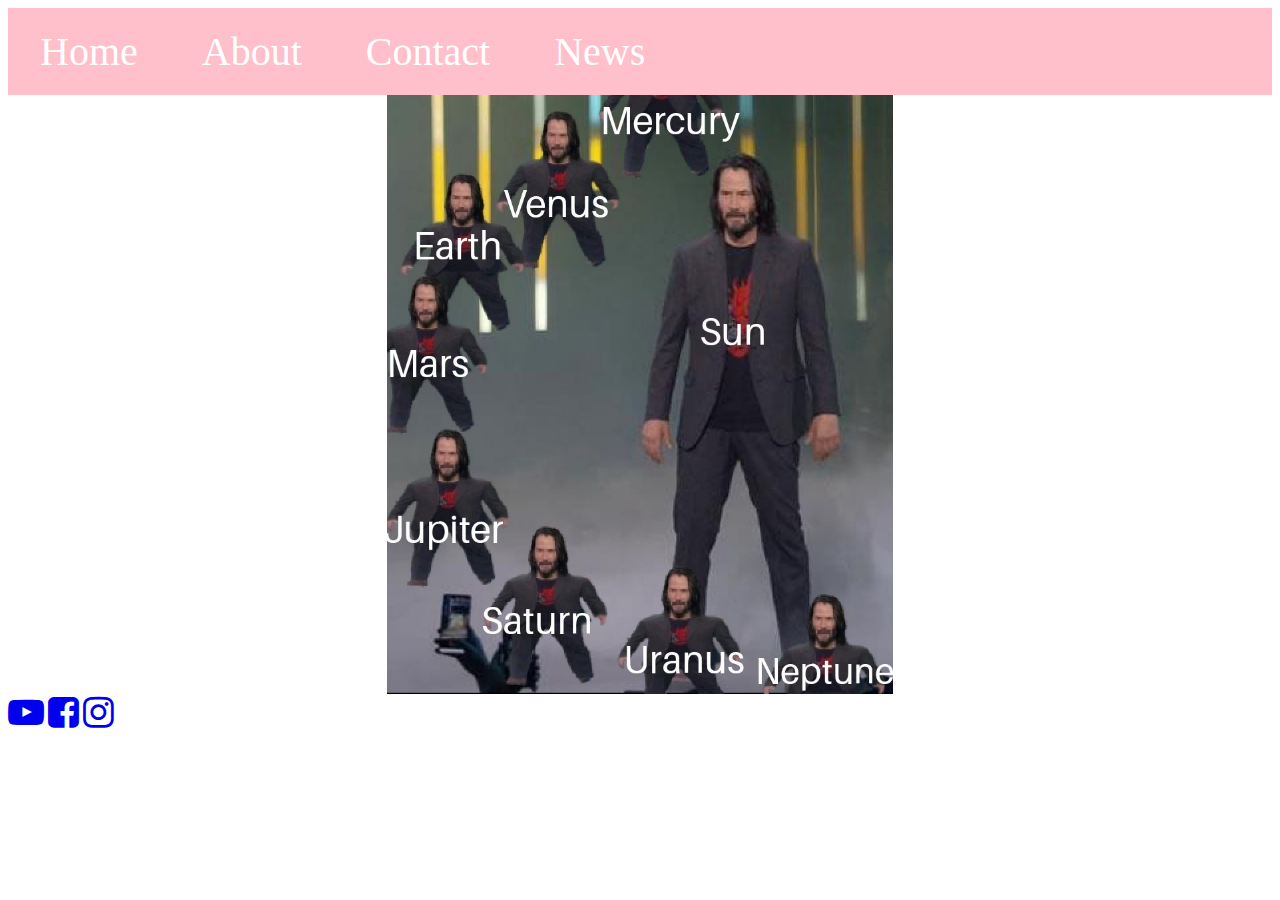
<file: index.html>
<!DOCTYPE html>
<html lang="en" dir="ltr">
  <head>
    <meta charset="utf-8">
    <title>Home</title>
    <link rel="stylesheet" href="layout.css">
       <link rel="stylesheet" href="https://cdnjs.cloudflare.com/ajax/libs/font-awesome/4.7.0/css/font-awesome.min.css">
  </head>
  <body>
    <ul>
      <li><a href="index.html">Home</a></li>
      <li><a href="about.html">About</a></li>
      <li><a href="contact.html">Contact</a></li>
      <li><a href="news.html">News</a></li>
    </ul>
    <img src="images/ee.jpg" alt="">
    <footer>
    <a href="https://www.youtube.com/watch?v=b1WWpKEPdT4&t=11s"><i class="fa fa-youtube-play" style="font-size:36px"></i></a>
    <a href="https://www.youtube.com/watch?v=b1WWpKEPdT4&t=11s"><i class="fa fa-facebook-square" style="font-size:36px"></i></a>
    <a href="https://www.youtube.com/watch?v=b1WWpKEPdT4&t=11s"><i class="fa fa-instagram" style="font-size:36px"></i></a></footer>
  </body>
</html>
</file>
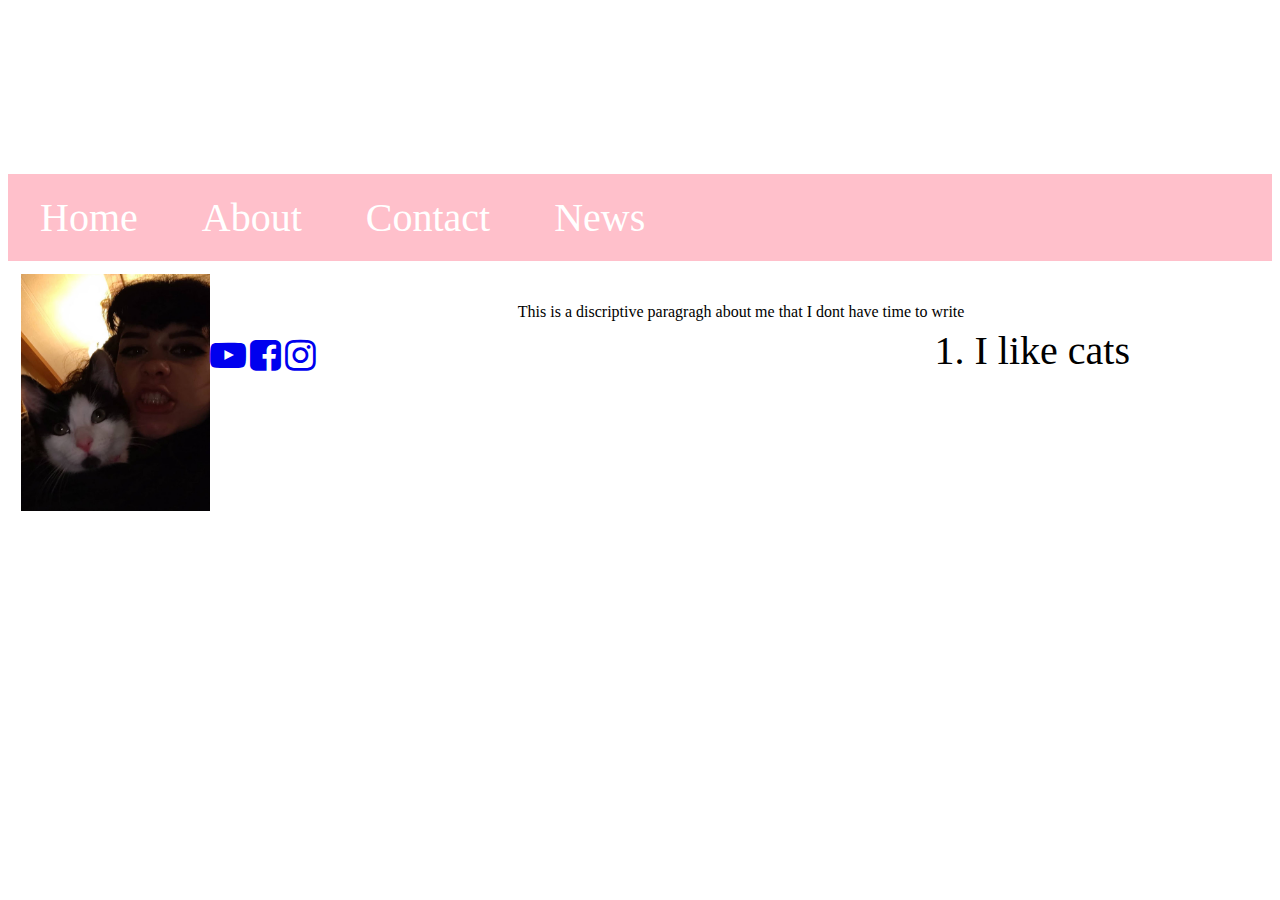
<file: about.html>
<!DOCTYPE html>
<html lang="en" dir="ltr">
  <head>
    <meta charset="utf-8">
    <title>About</title>
    <link rel="stylesheet" href="layout.css">
         <link rel="stylesheet" href="https://cdnjs.cloudflare.com/ajax/libs/font-awesome/4.7.0/css/font-awesome.min.css">
  </head>
  <body>
    <div class="">
      <h2>About Me</h2>
    </div>
    <ul>
      <li><a href="index.html">Home</a></li>
      <li><a href="about.html">About</a></li>
      <li><a href="contact.html">Contact</a></li>
      <li><a href="news.html">News</a></li>
    </ul>
 <div><img src="images/about.jpg" alt=""></div>
    <ol class="aboutli">
      <li>I like cats</li>
    </ol>
<p>This is a discriptive paragragh about me that I dont have time to write</p>
    <footer>
    <a href="https://www.youtube.com/watch?v=b1WWpKEPdT4&t=11s"><i class="fa fa-youtube-play" style="font-size:36px"></i></a>
    <a href="https://www.youtube.com/watch?v=b1WWpKEPdT4&t=11s"><i class="fa fa-facebook-square" style="font-size:36px"></i></a>
    <a href="https://www.youtube.com/watch?v=b1WWpKEPdT4&t=11s"><i class="fa fa-instagram" style="font-size:36px"></i></a></footer>
  </body>
</html>
</file>
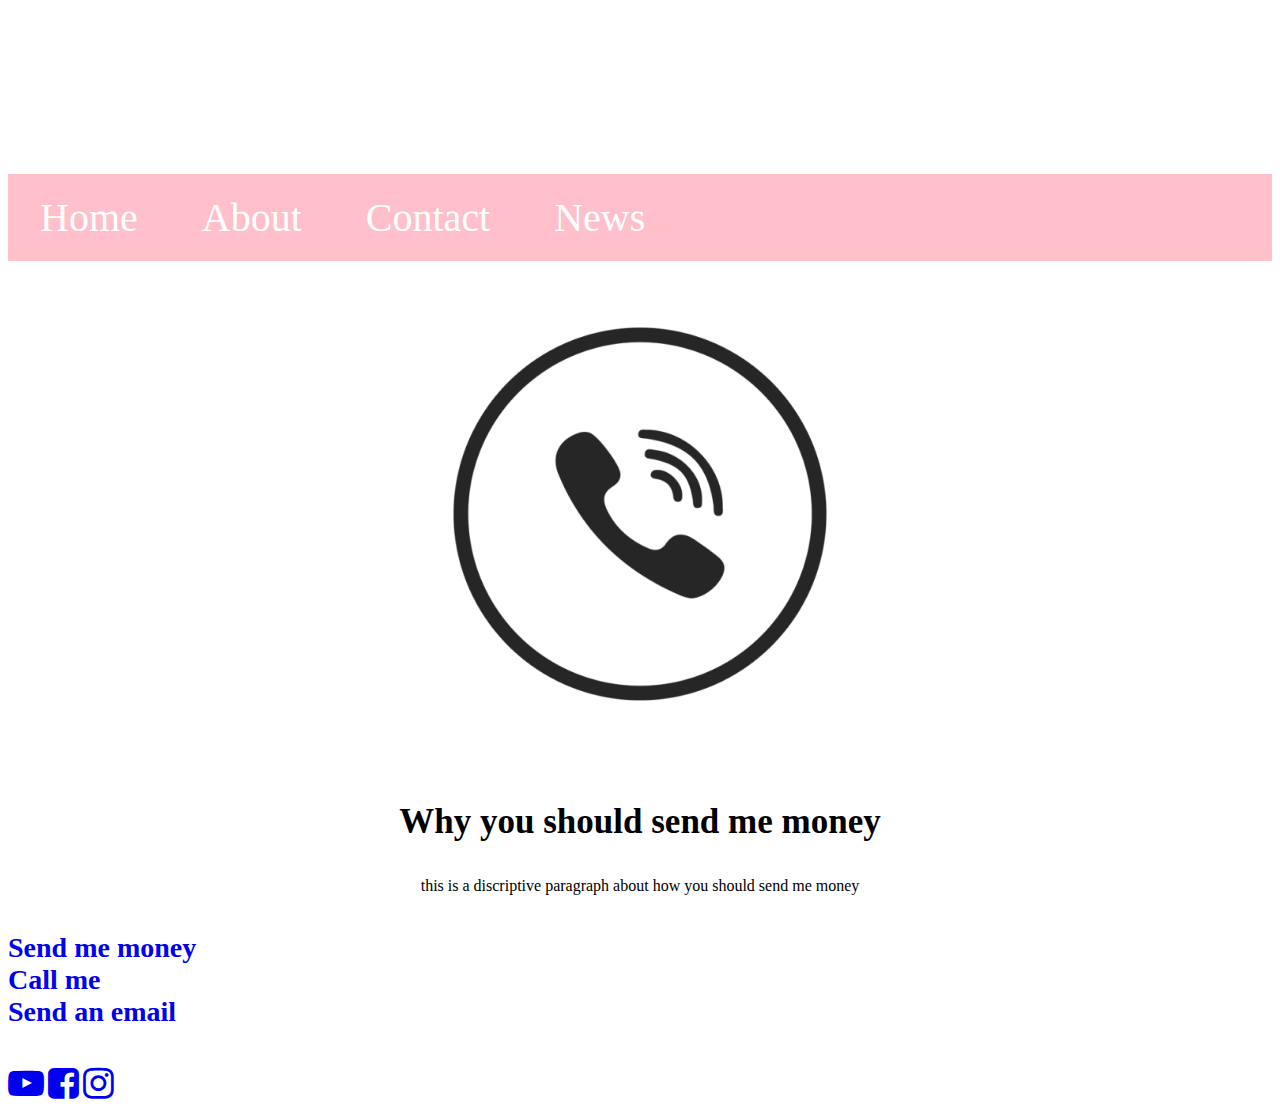
<file: contact.html>
<!DOCTYPE html>
<html lang="en" dir="ltr">
  <head>
    <meta charset="utf-8">
    <title>Contact</title>
    <link rel="stylesheet" href="layout.css">
         <link rel="stylesheet" href="https://cdnjs.cloudflare.com/ajax/libs/font-awesome/4.7.0/css/font-awesome.min.css">
  </head>
  <body>
    <div class="">
      <h2>Contact Me</h2>
    </div>
    <ul>
      <li><a href="index.html">Home</a></li>
      <li><a href="about.html">About</a></li>
      <li><a href="contact.html">Contact</a></li>
      <li><a href="news.html">News</a></li>
    </ul>
    <img src="images/phone.png" alt="phone png">
  <h3>Why you should send me money</h3>
<p>this is a discriptive paragraph about how you should send me money</p>
<h4> <a href="https://www.paypal.me/moollypai">Send me money</a> <br />
  <a href="tel:555-555-5555">Call me</a><br />
<a href=" <mh145298@students.davenport.k12.ia.us>" target="_top">Send an email</a>
</h4>
<footer>
<a href="https://www.youtube.com/watch?v=b1WWpKEPdT4&t=11s"><i class="fa fa-youtube-play" style="font-size:36px"></i></a>
<a href="https://www.youtube.com/watch?v=b1WWpKEPdT4&t=11s"><i class="fa fa-facebook-square" style="font-size:36px"></i></a>
<a href="https://www.youtube.com/watch?v=b1WWpKEPdT4&t=11s"><i class="fa fa-instagram" style="font-size:36px"></i></a></footer>
  </body>
</html>
</file>
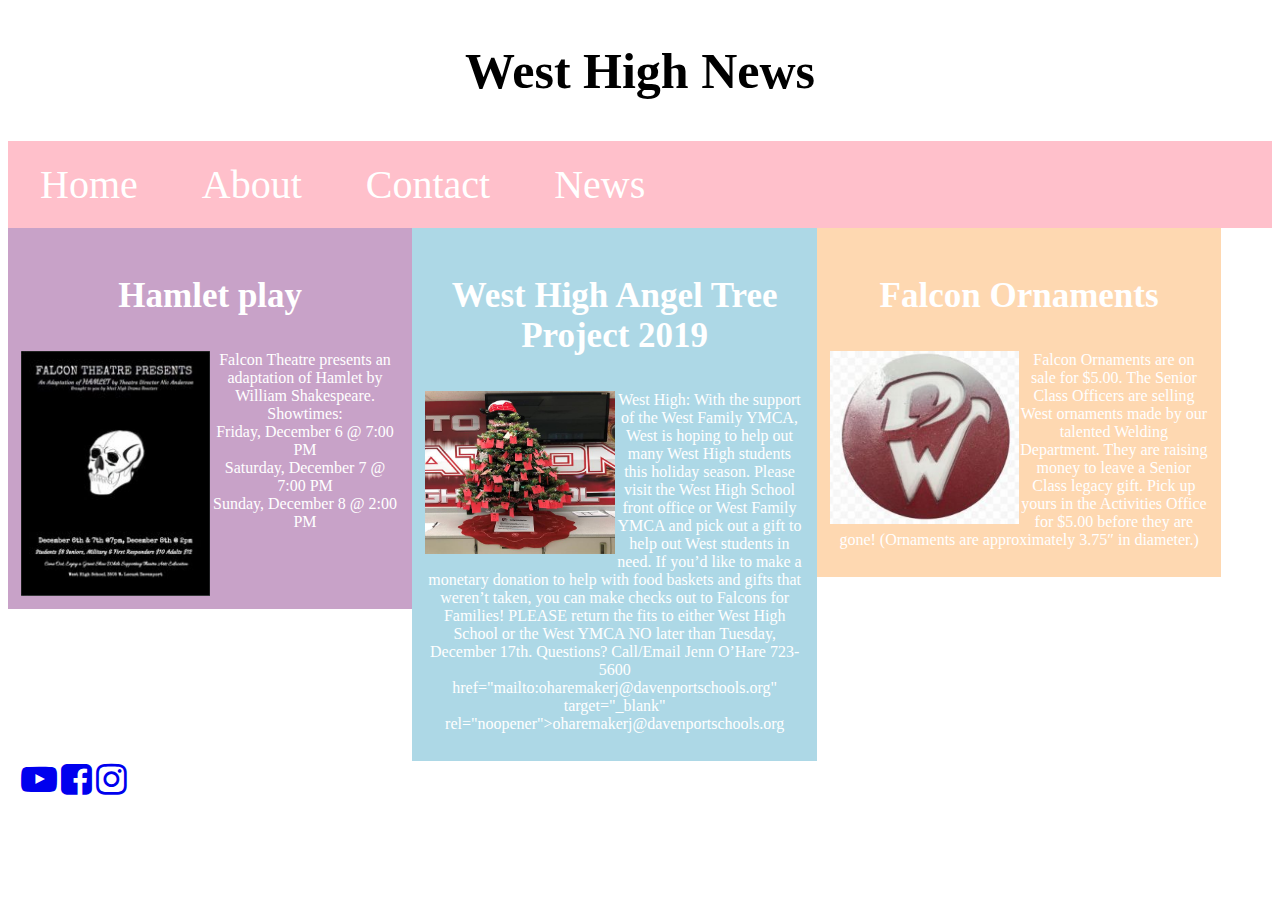
<file: news.html>
<!DOCTYPE html>
<html lang="en" dir="ltr">
  <head>
    <meta charset="utf-8">
    <title>News</title>
    <link rel="stylesheet" href="layout.css">
       <link rel="stylesheet" href="https://cdnjs.cloudflare.com/ajax/libs/font-awesome/4.7.0/css/font-awesome.min.css">
  </head>
  <body>
    <h2>West High News</h2>
    <ul>
      <li><a href="index.html">Home</a></li>
      <li><a href="about.html">About</a></li>
      <li><a href="contact.html">Contact</a></li>
      <li><a href="news.html">News</a></li>
    </ul>
  <div class="leftdiv"><h3>Hamlet play</h3>
    <img src="images/Hamlet.jpg" alt="">
    <p>Falcon Theatre presents an adaptation of Hamlet by William Shakespeare.<br />
Showtimes:<br />
Friday, December 6 @ 7:00 PM<br />
Saturday, December 7 @ 7:00 PM<br />
Sunday, December 8 @ 2:00 PM</p>  </div>
<div class="middlediv">
  <h3>West High Angel Tree Project 2019</h3>
  <img src="images/angeltree.jpg" alt="">
  <p>West High: With the support of the West Family YMCA, West is hoping to help out many West High students this holiday season. Please visit the West High School front office or West Family YMCA and pick out a gift to help out West students in need. If you’d like to make a monetary donation to help with food baskets and gifts that weren’t taken, you can make checks out to Falcons for Families! PLEASE return the fits to either West High School or the West YMCA NO later than Tuesday, December 17th. Questions? Call/Email Jenn O’Hare 723-5600 <br />
  href="mailto:oharemakerj@davenportschools.org" target="_blank" rel="noopener">oharemakerj@davenportschools.org</a></p></p></p>
</div>
<div class="rightdiv">
  <h3>Falcon Ornaments</h3>
  <img src="images/ornament.jpg" alt="">
  <p>Falcon Ornaments are on sale for $5.00.  The Senior Class Officers are selling West ornaments made by our talented Welding Department.  They are raising money to leave a Senior Class legacy gift.  Pick up yours in the Activities Office for $5.00 before they are gone!  (Ornaments are approximately 3.75″ in diameter.)</p>
</div>
<div class="">

    <footer>
    <a href="https://www.youtube.com/watch?v=b1WWpKEPdT4&t=11s"><i class="fa fa-youtube-play" style="font-size:36px"></i></a>
    <a href="https://www.youtube.com/watch?v=b1WWpKEPdT4&t=11s"><i class="fa fa-facebook-square" style="font-size:36px"></i></a>
    <a href="https://www.youtube.com/watch?v=b1WWpKEPdT4&t=11s"><i class="fa fa-instagram" style="font-size:36px"></i></a></footer></div>
  </body>
</html>
</file>
<file: layout.css>
ul{
  list-style-type: none;
  margin: 0;
  padding: 0;
  overflow: hidden;
  background-color: pink;
  position: -webkit-sticky;
position: sticky;
top: 0;
}
li{
  float: left;
}
li a{
  display: block;
  color: white;
  text-align: center;
  padding: 20px 32px;
  text-decoration: none;
  font-size: 40px;
}
img{
  height:40%;
  width: 40%;
  display:block;
  margin-left: auto;
  margin-right: auto;
}
p{
  text-align: center;
  font-size:16px ;
}
a {
  text-decoration: none;
}
h2{
    text-align: center;
      font-size: 50px;
}
h3{
    text-align: center;
      font-size: 35px;
}
h4{
  text-align: left;
  font-size:28px;
}

.leftdiv
    {
    float: left;
    background-color:#c8a2c8;
    }
    .middlediv
    {
    float: left;
    background-color:#add8e6;
    }
    .rightdiv
    {
    float: left;
    background-color:#fed8b1;
    }
    div{
    padding : 1%;
    color: white;
    background-color: 009900;
    width: 30%;
    }
    .aboutli{
      position: absolute;
      right: 150px;
      text-align: right;
      text-decoration: none;
      font-size: 40px;
    }
div img{
  float: left;
  height:50%;
  width: 50%;
}
</file>
